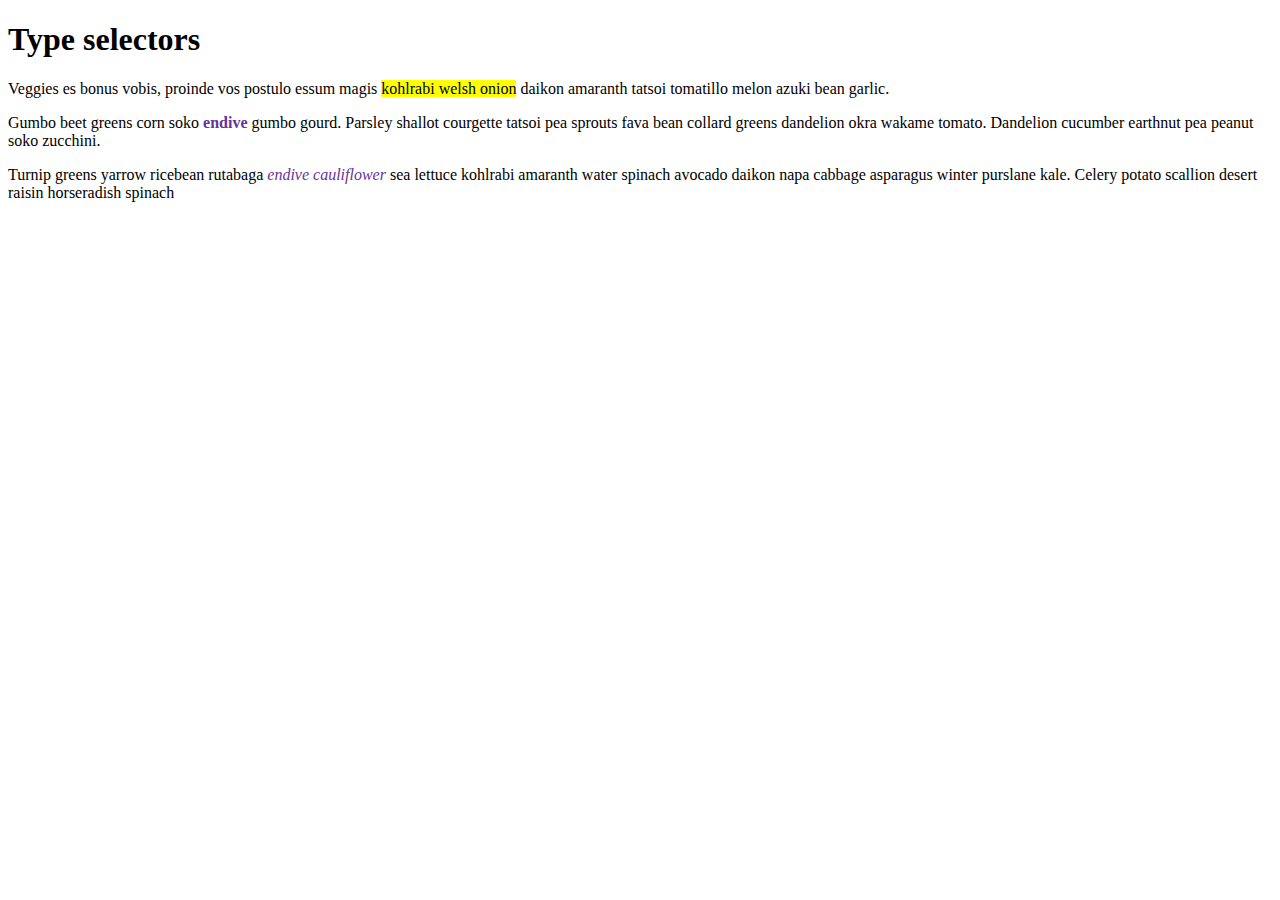
<file: test-css-selectors/index.html>
<!DOCTYPE html>
<link href="style.css" rel="stylesheet" />
<h1>Type selectors</h1>
<p>Veggies es bonus vobis, proinde vos postulo essum magis <span>kohlrabi welsh onion</span> daikon amaranth tatsoi tomatillo
    melon azuki bean garlic.</p>

<p>Gumbo beet greens corn soko <strong>endive</strong> gumbo gourd. Parsley shallot courgette tatsoi pea sprouts fava bean collard
    greens dandelion okra wakame tomato. Dandelion cucumber earthnut pea peanut soko zucchini.</p>

<p>Turnip greens yarrow ricebean rutabaga <em>endive cauliflower</em> sea lettuce kohlrabi amaranth water spinach avocado
    daikon napa cabbage asparagus winter purslane kale. Celery potato scallion desert raisin horseradish spinach
</p>
</file>
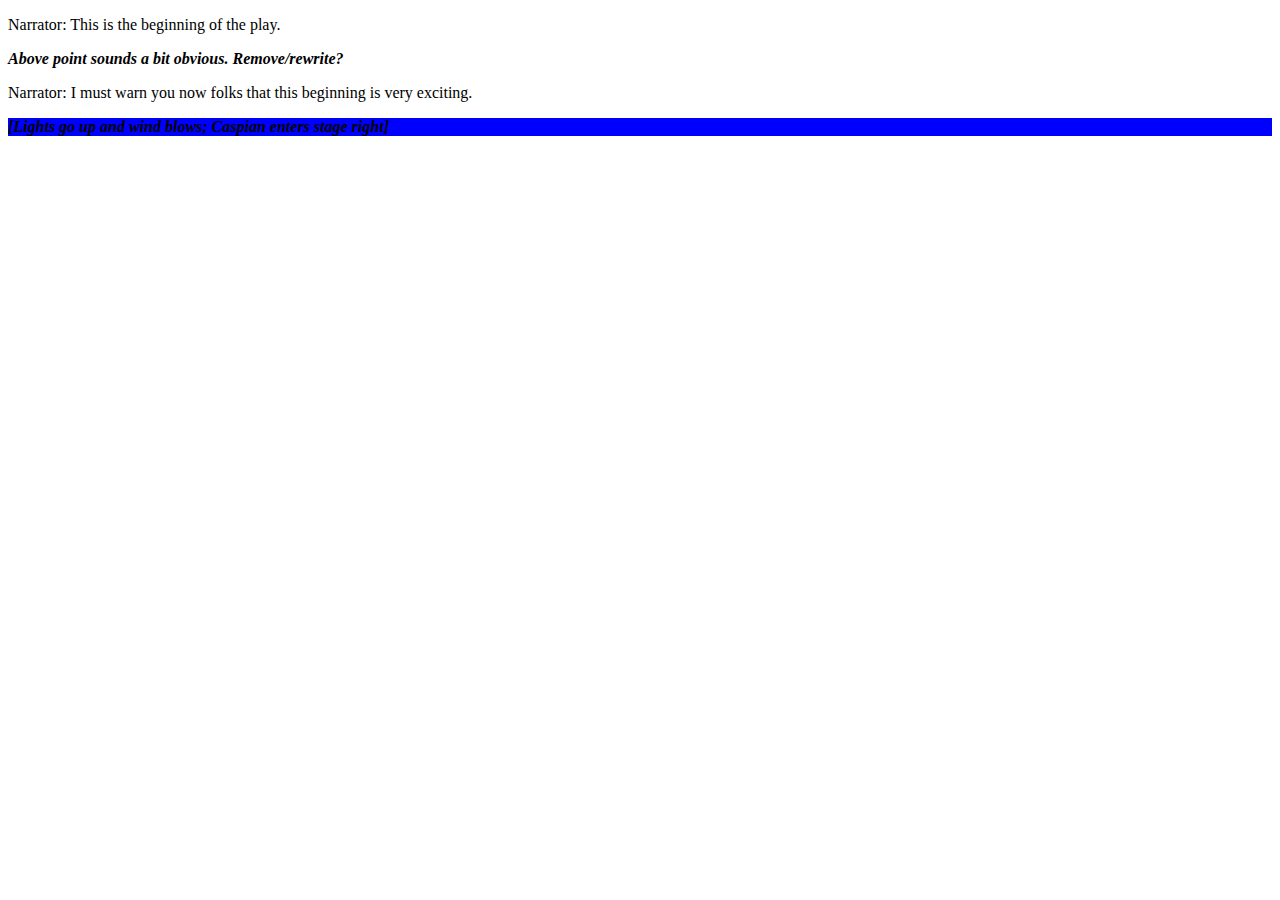
<file: test-css-selectors/class_attribute.html>
<!DOCTYPE html>
<link href="class_attribute.css" rel="stylesheet" />
<p>Narrator: This is the beginning of the play.</p>

<p class="note">Above point sounds a bit obvious. Remove/rewrite?</p>

<p>Narrator: I must warn you now folks that this beginning is very exciting.</p>

<p id="highlight" class="note">[Lights go up and wind blows; Caspian enters stage right]</p>
</file>
<file: test-css-selectors/style.css>
span {
    background-color: yellow;
}

strong, em {
    color: rebeccapurple;
}
h1 {
}
article *:first-child {
    font-weight: bold;
  }
</file>
<file: test-css-selectors/class_attribute.css>
.note {
    font-style: italic;
    font-weight: bold;
  }
  
  .editorial {
    background: rgb(255, 0, 0, 0.25);
    padding: 10px;
  }
  
  .editorial:before {
    content: 'Editor: ';
  }
  #highlight {
    background-color: blue;
  }
</file>
